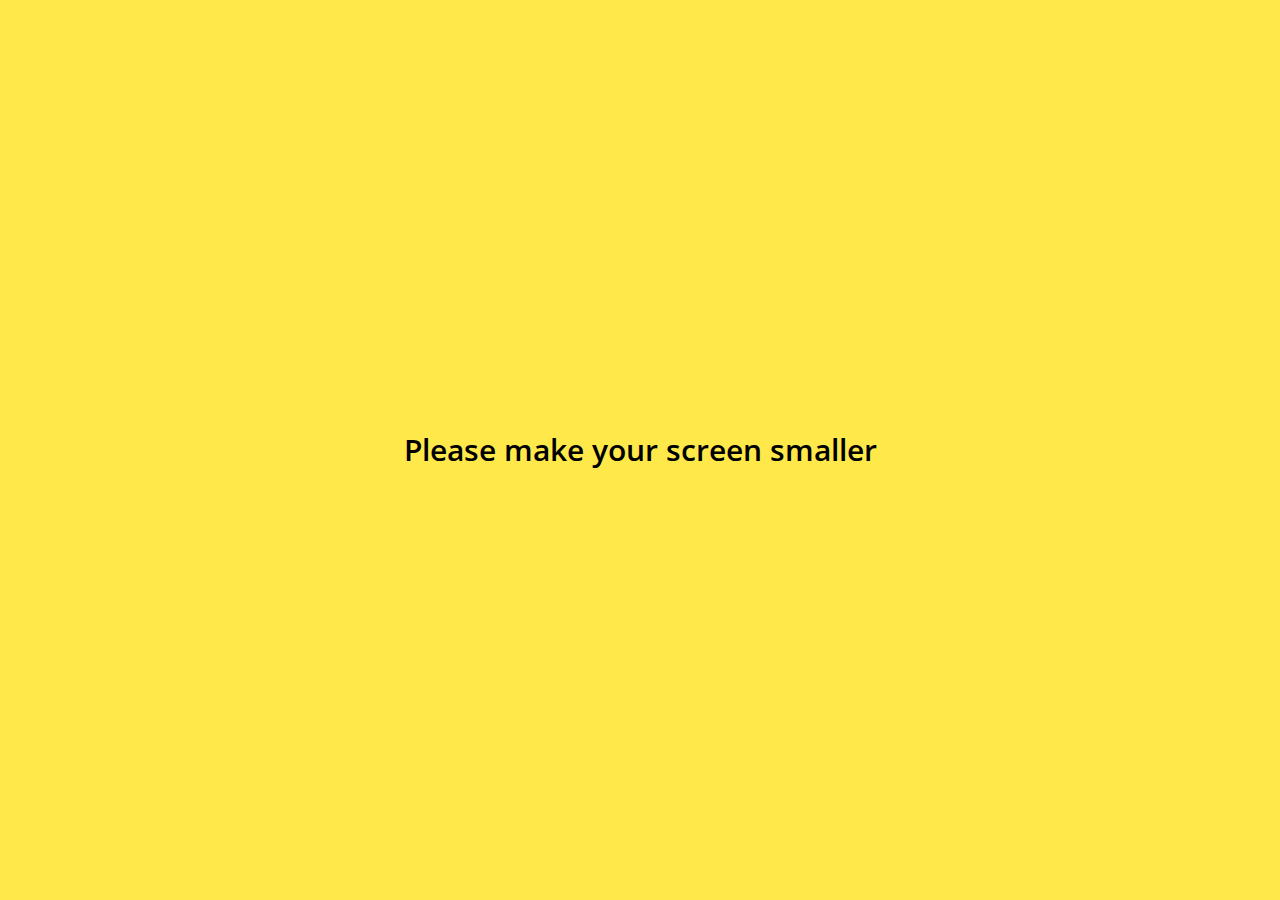
<file: index.html>
<!DOCTYPE html>
<html lang="en">
<head>
  <meta charset="UTF-8">
  <meta name="viewport" content="width=device-width, initial-scale=1.0">
  <meta http-equiv="X-UA-Compatible" content="ie=edge">
  <link rel="stylesheet" href="https://maxcdn.bootstrapcdn.com/font-awesome/4.7.0/css/font-awesome.min.css">
  <link rel="stylesheet" href="css/style.css ">
  <title>Beom's 1st clone ; kakao!</title>
</head>
<body>
  <header class="top-header">
    <div class="header__top">
      <div class="header__column">
        <i class="fa fa-fighter-jet" aria-hidden="true"></i>
        <i class="fa fa-wifi"></i>
      </div>
      <div class="header__column">
        <span class="header__time">18:38</span>
      </div>
      <div class="header__column">
        <i class="fa fa-moon-o"></i>
        <i class="fa fa-bluetooth-b"></i>
        <span class="header__battery">66% <i class="fa fa-battery-full"></i> </span>
      </div>
    </div>
    <div class="header__bottom">
      <div class="header__column">
        <span class="header__text">Manage</span>
      </div>
      <div class="header__column">
        <span class="header__text">Friends <span class="header__number">1</span></span>
      </div>
      <div class="header__column">
        <i class="fa fa-cog fa-lg"></i>
      </div>
    </div>
  </header>
  <main class="friends">
    <div class="search-bar">
      <i class="fa fa-search"></i>
      <input type="text" placeholder="Find friends, chats, Plus Friends"></input>
    </div>
    <section class="friends__section">
      <header class="friends__section-header">
        <h6 class="friends__section-title">My Profile</h6>
      </header>
      <div class="friends__section-rows">
        <div class="friends__section-row">
          <img src="images/avatar1.jpg" alt=""></img>
          <a href="profile.html" class="friends__section-name">
            Beom
          </a>
        </div>
        <div class="friends__section-row">
         <img src="images/avatar3.jpg" alt=""></img>
         <span class="friends__section-name">'Friends' Names Display</span>
        </div>
      </div>
    </section>
    <section class="friends__section">
      <header class="friends__section-header">
        <h6 class="friends__section-title">Friends</h6>
      </header>
      <div class="friends__section-rows">
        <div class="friends__section-row with-tagline">
          <div class="friends__section-column">
            <img src="images/avatar2.jpg" alt=""></img>
            <span class="friends__section-name">Daji</span>
          </div>
          <span class="friends__section-tagline">
           All you need is love.
          </span>
        </div>
      </div>
    </section>
  </main>
  <nav class="tab-bar">
    <a href="index.html" class="tab-bar__tab tab-bar__tab--selected">
      <i class="fa fa-user"></i>
      <span class="tab-bar__title">Friends</span>
    </a>
    <a href="chats.html" class="tab-bar__tab">
      <i class="fa fa-comment"></i>
      <span class="tab-bar__title">Chats</span>
    </a>
    <a href="find.html" class="tab-bar__tab">
      <i class="fa fa-search"></i>
      <span class="tab-bar__title">Find</span>
    </a>
    <a href="more.html" class="tab-bar__tab">
      <i class="fa fa-ellipsis-h"></i>
      <span class="tab-bar__title">More</span>
    </a>
  </nav>
  <div class="bigScreenText">
    <span>Please make your screen smaller</span>
  </div>
</body>
</html>
</file>
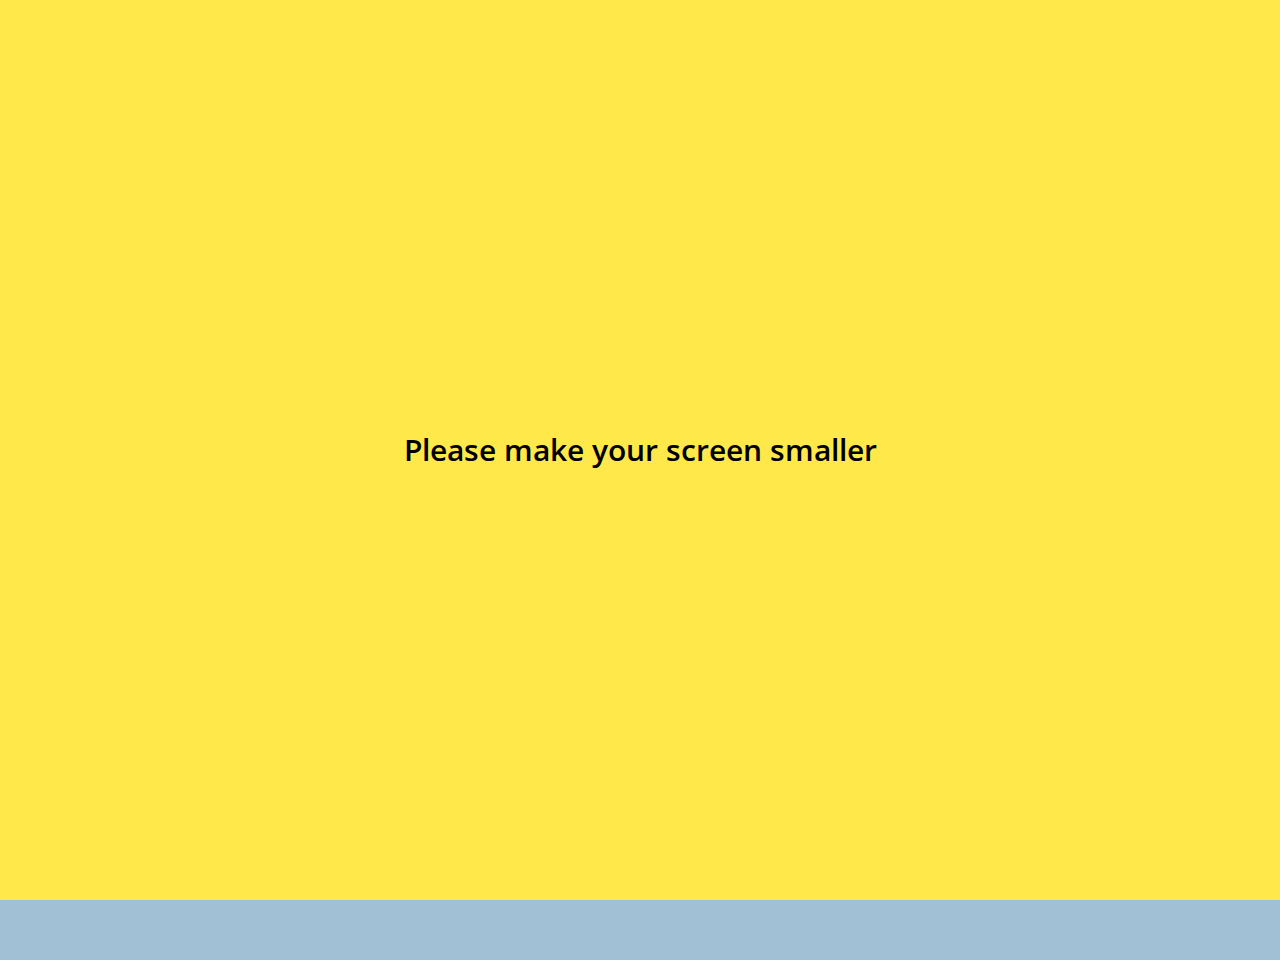
<file: chat.html>
<!DOCTYPE html>
<html lang="en">
<head>
  <meta charset="UTF-8">
  <meta name="viewport" content="width=device-width, initial-scale=1.0">
  <meta http-equiv="X-UA-Compatible" content="ie=edge">
  <link rel="stylesheet" href="https://maxcdn.bootstrapcdn.com/font-awesome/4.7.0/css/font-awesome.min.css">
  <link rel="stylesheet" href="css/style.css ">
  <title>Chat</title>
</head>
<body class="body-chat">
  <header class="top-header chat-header">
    <div class="header__top">
      <div class="header__column">
        <i class="fa fa-fighter-jet" aria-hidden="true"></i>
        <i class="fa fa-wifi"></i>
      </div>
      <div class="header__column">
        <span class="header__time">18:38</span>
      </div>
      <div class="header__column">
        <i class="fa fa-moon-o"></i>
        <i class="fa fa-bluetooth-b"></i>
        <span class="header__battery">66% <i class="fa fa-battery-full"></i> </span>
      </div>
    </div>
    <div class="header__bottom">
      <div class="header__column">
        <a href="chats.html">
          <i class="fa fa-chevron-left fa-lg"></i>
        </a>
      </div>
      <div class="header__column">
        <span class="header__text">Daji</span>
      </div>
      <div class="header__column">
        <i class="fa fa-search"></i>
        <i class="fa fa-bars"></i>
      </div>
    </div>
  </header>
  <main class="chat">
    <div class="date-divider">
      <span class="date-divider__text">Wednesday, October 25, 2017</span>
    </div>
    <div class="chat__message chat__message-from-me">
      <span class="chat__message-time">17:55</span>
      <span class="chat__message-body">
        I miss you and always love you
      </span>
    </div>
    <div class="chat__message chat__message-to-me">
      <img src="images/avatar2.jpg" class="chat__message-avatar">
        <div class="chat__message-center">
          <h3 class="chat__message-username">Daji</h3>
          <span class="chat__message-body">
            Me too!!!
          </span>
        </div>
      <span class="chat__message-time">17:59</span>
    </div>
  </main>
  <div class="type-message">
    <i class="fa fa-plus fa-lg"></i>
    <div class="type-message__input">
      <input type="text">
      <i class="fa fa-smile-o fa-lg"></i>
      <span class="record-message">
        <i class="fa fa-microphone fa-lg"></i>
      </span>
    </div>
  </div>
  <div class="bigScreenText">
    <span>Please make your screen smaller</span>
  </div>
</body>
</html>
</file>
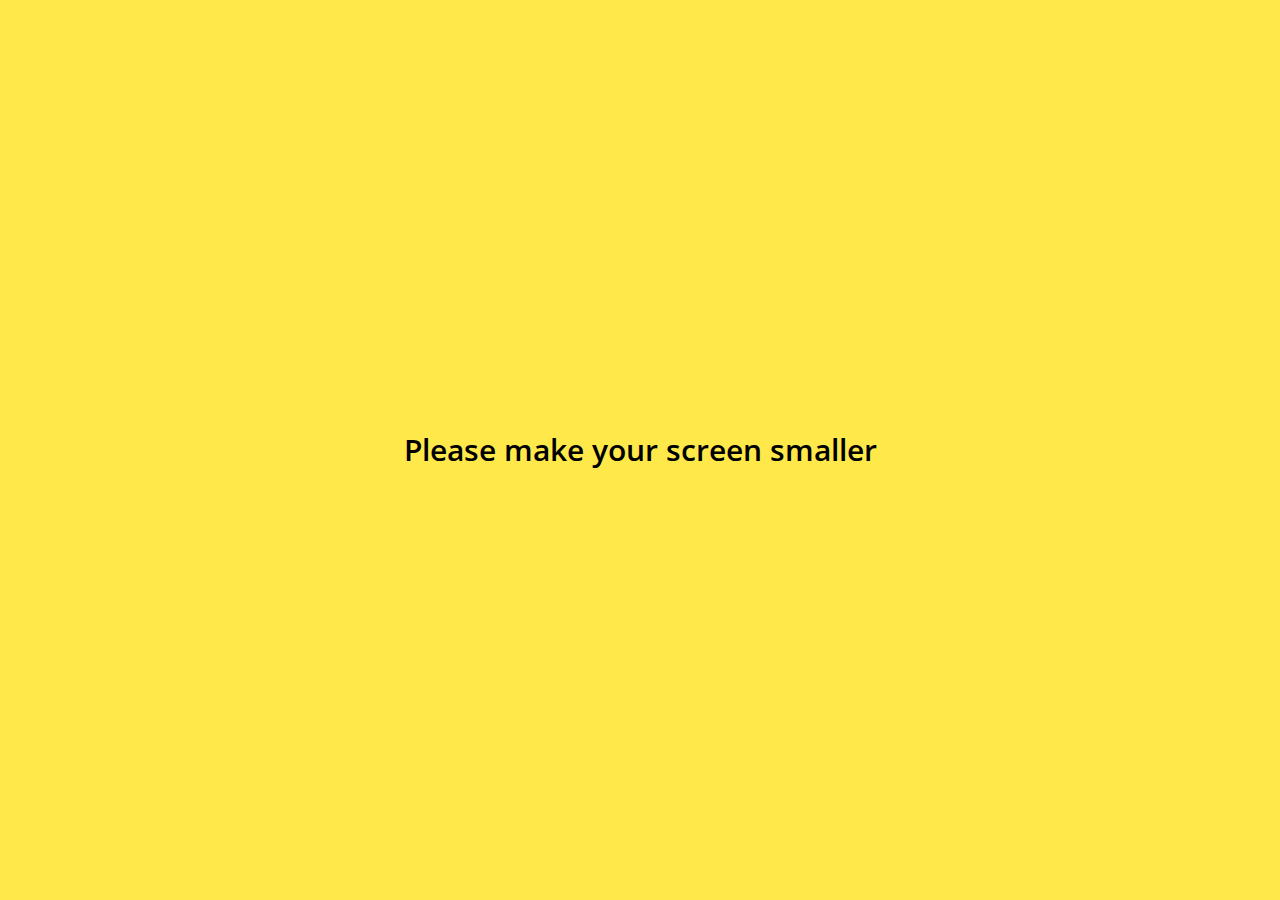
<file: chats.html>
<!DOCTYPE html>
<html lang="en">
<head>
  <meta charset="UTF-8">
  <meta name="viewport" content="width=device-width, initial-scale=1.0">
  <meta http-equiv="X-UA-Compatible" content="ie=edge">
  <link rel="stylesheet" href="https://maxcdn.bootstrapcdn.com/font-awesome/4.7.0/css/font-awesome.min.css">
  <link rel="stylesheet" href="css/style.css ">
  <title>Chats</title>
</head>
<body>
  <header class="top-header">
    <div class="header__top">
      <div class="header__column">
        <i class="fa fa-fighter-jet" aria-hidden="true"></i>
        <i class="fa fa-wifi"></i>
      </div>
      <div class="header__column">
        <span class="header__time">18:38</span>
      </div>
      <div class="header__column">
        <i class="fa fa-moon-o"></i>
        <i class="fa fa-bluetooth-b"></i>
        <span class="header__battery">66% <i class="fa fa-battery-full"></i> </span>
      </div>
    </div>
    <div class="header__bottom">
      <div class="header__column">
        <span class="header__text">Edit</span>
      </div>
      <div class="header__column">
        <span class="header__text">Chats <i class="fa fa-caret-down"></i> </span>
      </div>
    </div>
  </header>
  <main class="chats">
    <div class="search-bar">
      <i class="fa fa-search"></i>
      <input type="text" placeholder="Find friends, chats, Plus Friends"></input>
    </div>
    <ul class="chats__list">
      <li class="chats__chat">
        <a href="chat.html">
          <div class="chat__content">
            <img src="images/avatar2.jpg">
            <div class="chat__preview">
              <h3 class="chat__user">Daji</h3>
              <span class="chat__last-message">Hello! I love you</span>
            </div>
          </div>
          <span class="chat__date-time">
            17:55
          </span>
        </a>
      </li>
      <li class="chats__chat">
        <a href="chat.html">
          <div class="chat__content">
            <img src="images/avatar3.jpg">
            <div class="chat__preview">
              <h3 class="chat__user">KakaoTalk</h3>
              <span class="chat__last-message">You logged into KakaoTalk PC</span>
            </div>
          </div>
          <span class="chat__date-time">
            Sep 29
          </span>
        </a>
      </li>
    </ul>
    <div class="chat-btn">
      <i class="fa fa-comment"></i>
    </div>
  </main>
  <nav class="tab-bar">
    <a href="index.html" class="tab-bar__tab">
      <i class="fa fa-user"></i>
      <span class="tab-bar__title">Friends</span>
    </a>
    <a href="chats.html" class="tab-bar__tab tab-bar__tab--selected">
      <i class="fa fa-comment"></i>
      <span class="tab-bar__title">Chats</span>
    </a>
    <a href="find.html" class="tab-bar__tab">
      <i class="fa fa-search"></i>
      <span class="tab-bar__title">Find</span>
    </a>
    <a href="more.html" class="tab-bar__tab">
      <i class="fa fa-ellipsis-h"></i>
      <span class="tab-bar__title">More</span>
    </a>
  </nav>
  <div class="bigScreenText">
    <span>Please make your screen smaller</span>
  </div>
</body>
</html>
</file>
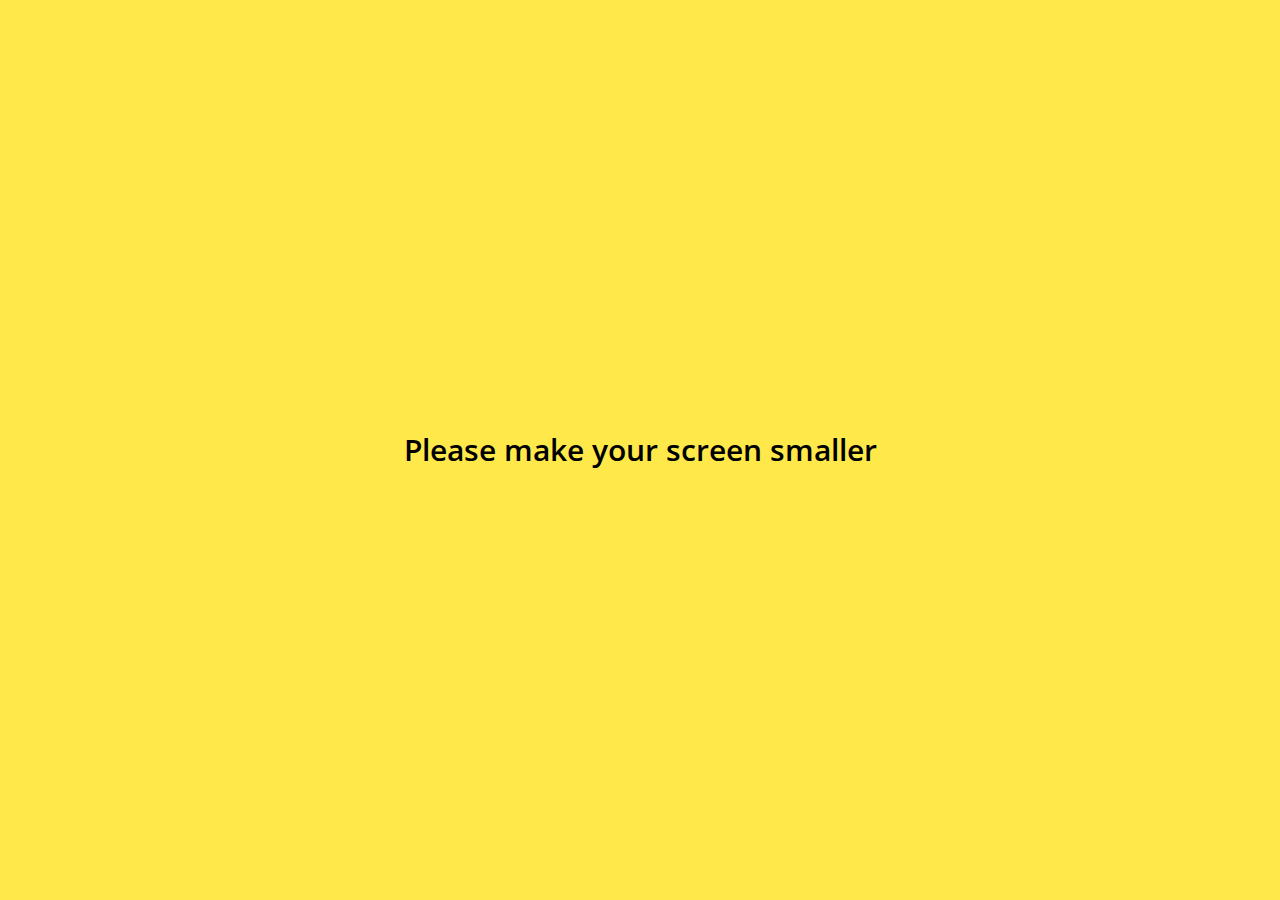
<file: find.html>
<!DOCTYPE html>
<html lang="en">
<head>
  <meta charset="UTF-8">
  <meta name="viewport" content="width=device-width, initial-scale=1.0">
  <meta http-equiv="X-UA-Compatible" content="ie=edge">
  <link rel="stylesheet" href="https://maxcdn.bootstrapcdn.com/font-awesome/4.7.0/css/font-awesome.min.css">
  <link rel="stylesheet" href="css/style.css ">
  <title>Find</title>
</head>
<body>
  <header class="top-header">
    <div class="header__top">
      <div class="header__column">
        <i class="fa fa-fighter-jet" aria-hidden="true"></i>
        <i class="fa fa-wifi"></i>
      </div>
      <div class="header__column">
        <span class="header__time">18:38</span>
      </div>
      <div class="header__column">
        <i class="fa fa-moon-o"></i>
        <i class="fa fa-bluetooth-b"></i>
        <span class="header__battery">66% <i class="fa fa-battery-full"></i> </span>
      </div>
    </div>
    <div class="header__bottom">
      <div class="header__column">
        <span class="header__text">Edit</span>
      </div>
      <div class="header__column">
        <span class="header__text">Find</span>
      </div>
    </div>
  </header>
  <main class="find">
    <section class="find__options">
      <div class="find__option">
        <i class="fa fa-address-book fa-lg"></i>
        <span class="find__option-title">Find</span>
      </div>
      <div class="find__option">
        <i class="fa fa-qrcode fa-lg"></i>
        <span class="find__option-title">QR Code</span>
      </div>
      <div class="find__option">
        <i class="fa fa-mobile fa-lg"></i>
        <span class="find__option-title">Shake</span>
      </div>
      <div class="find__option">
        <i class="fa fa-envelope-o fa-lg"></i>
        <span class="find__option-title">Invite via SMS</span>
      </div>
    </section>
    <section class="find__recommended">
      <header>
        <h6 class="recommended__title">Recommended Friends</h6>
      </header>
      <div class="recommended__none">
        <span class="recommended__text">You have no recommended friends.</span>
      </div>
    </section>
  </main>
  <nav class="tab-bar">
    <a href="index.html" class="tab-bar__tab">
      <i class="fa fa-user"></i>
      <span class="tab-bar__title">Friends</span>
    </a>
    <a href="chats.html" class="tab-bar__tab">
      <i class="fa fa-comment"></i>
      <span class="tab-bar__title">Chats</span>
    </a>
    <a href="find.html" class="tab-bar__tab tab-bar__tab--selected">
      <i class="fa fa-search"></i>
      <span class="tab-bar__title">Find</span>
    </a>
    <a href="more.html" class="tab-bar__tab">
      <i class="fa fa-ellipsis-h"></i>
      <span class="tab-bar__title">More</span>
    </a>
  </nav>
  <div class="bigScreenText">
    <span>Please make your screen smaller</span>
  </div>
</body>
</html>
</file>
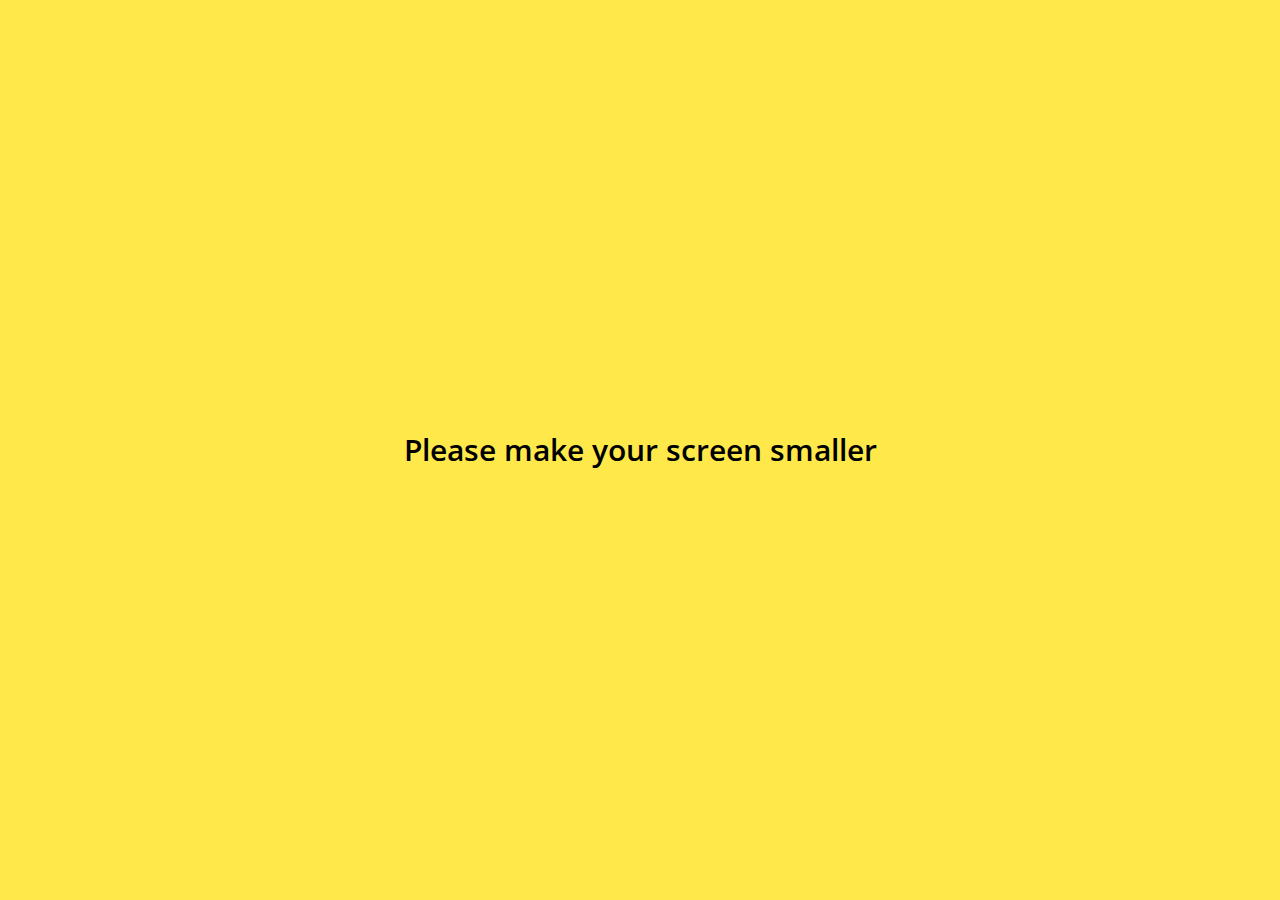
<file: more.html>
<link rel="stylesheet" href="css/style.css ">
<!DOCTYPE html>
<html lang="en">
<head>
  <meta charset="UTF-8">
  <meta name="viewport" content="width=device-width, initial-scale=1.0">
  <meta http-equiv="X-UA-Compatible" content="ie=edge">
  <link rel="stylesheet" href="https://maxcdn.bootstrapcdn.com/font-awesome/4.7.0/css/font-awesome.min.css">
  <link rel="stylesheet" href="css/style.css ">
  <title>More</title>
</head>
<body>
  <header class="top-header">
    <div class="header__top">
      <div class="header__column">
        <i class="fa fa-fighter-jet" aria-hidden="true"></i>
        <i class="fa fa-wifi"></i>
      </div>
      <div class="header__column">
        <span class="header__time">18:38</span>
      </div>
      <div class="header__column">
        <i class="fa fa-moon-o"></i>
        <i class="fa fa-bluetooth-b"></i>
        <span class="header__battery">66% <i class="fa fa-battery-full"></i> </span>
      </div>
    </div>
    <div class="header__bottom">
      <div class="header__column"></div>
      <div class="header__column">
        <span class="header__text">More</span>
      </div>
      <div class="header__column">
        <i class="fa fa-cog fa-lg"></i>
      </div>
    </div>
  </header>
  <main class="more">
    <header class="more__header">
      <div class="more-header__column">
        <img src="images/avatar1.jpg" alt="">
        <div class="more-header__info">
          <h3 class="more-header__title">
            Beom
          </h3>
          <span class="more-header__subtitle">
            beom.maker@gmail.com
          </span>
        </div>
      </div>
      <i class="fa fa-comment-o fa-2x"></i>
    </header>
    <section class="more__options">
      <div class="more__option">
        <i class="fa fa-smile-o fa-2x"></i>
        <span class="more__option-title">Emoticions</span>
      </div>
      <div class="more__option">
        <i class="fa fa-paint-brush fa-2x"></i>
        <span class="more__option-title">Themes</span>
      </div>
      <div class="more__option">
        <i class="fa fa-hand-peace-o fa-2x"></i>
        <span class="more__option-title">Plus Friend</span>
      </div>
      <div class="more__option">
        <i class="fa fa-user-circle-o fa-2x"></i>
        <span class="more__option-title">Account</span>
      </div>
    </section>
    <section class="more__plus-friends">
      <header class="plus-friends__header">
        <h2 class="plus-friends__title">Plus Friends</h2>
        <span class="plus-friends__learn-more">
          <i class="fa fa-info-circle"></i>
          Learn More
        </span>
      </header>
      <div class="plus-friends__items">
        <div class="plus-friends__item">
          <i class="fa fa-cutlery"></i>
          <span class="plus-friends__item-title">Order</span>
        </div>
        <div class="plus-friends__item">
          <i class="fa fa-home"></i>
          <span class="plus-friends__item-title">Store</span>
        </div>
        <div class="plus-friends__item">
          <i class="fa fa-television"></i>
          <span class="plus-friends__item-title">TV Channel/Radio...</span>
        </div>
        <div class="plus-friends__item">
          <i class="fa fa-pencil"></i>
          <span class="plus-friends__item-title">Creation</span>
        </div>
        <div class="plus-friends__item">
          <i class="fa fa-graduation-cap"></i>
          <span class="plus-friends__item-title">Education</span>
        </div>
        <div class="plus-friends__item">
          <i class="fa fa-university"></i>
          <span class="plus-friends__item-title">Politics/Society</span>
        </div>
        <div class="plus-friends__item">
          <i class="fa fa-krw"></i>
          <span class="plus-friends__item-title">Finance</span>
        </div>
        <div class="plus-friends__item">
          <i class="fa fa-video-camera"></i>
          <span class="plus-friends__item-title">Movies/Music</span>
        </div>
      </div>
    </section>
    <section class="more__links">
      <div class="more__option">
        <img src="images/kakaoStory.png" alt="" class="more__options">
        <span class="more__options-title">Kakao Story</span>
      </div>
      <div class="more__option">
        <img src="images/path.png" alt="" class="more__options">
        <span class="more__options-title">Path</span>
      </div>
      <div class="more__option">
        <img src="images/kakaoFriends.png" alt="" class="more__options">
        <span class="more__options-title">Kakao Friends</span>
      </div>
    </section>
  </main>
  <nav class="tab-bar">
    <a href="index.html" class="tab-bar__tab">
      <i class="fa fa-user"></i>
      <span class="tab-bar__title">Friends</span>
    </a>
    <a href="chats.html" class="tab-bar__tab">
      <i class="fa fa-comment"></i>
      <span class="tab-bar__title">Chats</span>
    </a>
    <a href="find.html" class="tab-bar__tab">
      <i class="fa fa-search"></i>
      <span class="tab-bar__title">Find</span>
    </a>
    <a href="more.html" class="tab-bar__tab tab-bar__tab--selected">
      <i class="fa fa-ellipsis-h"></i>
      <span class="tab-bar__title">More</span>
    </a>
  </nav>
  <div class="bigScreenText">
    <span>Please make your screen smaller</span>
  </div>
</body>
</html>
</file>
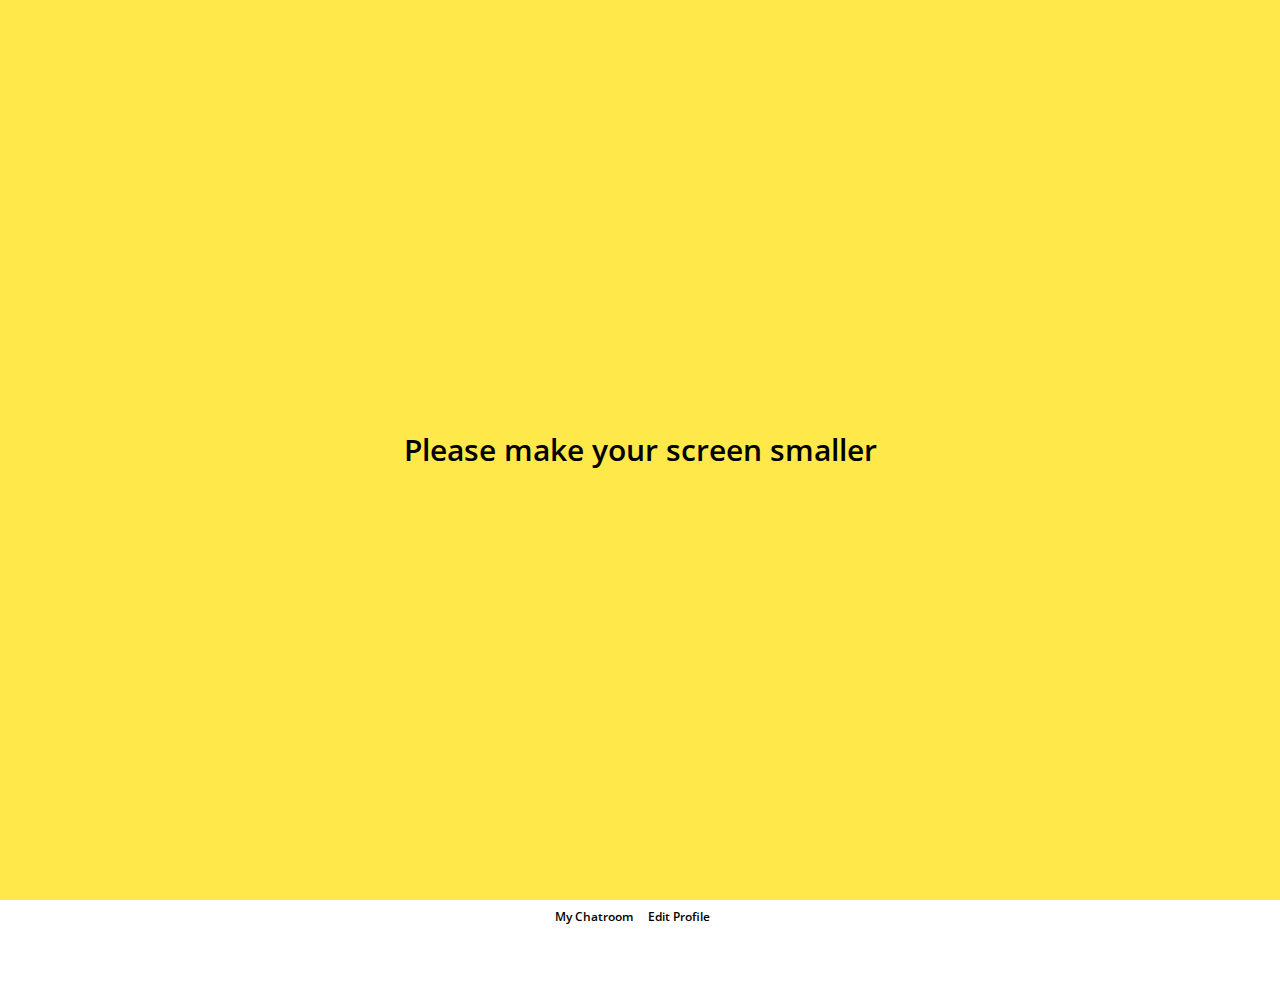
<file: profile.html>
<!DOCTYPE html>
<html lang="en">
<head>
  <meta charset="UTF-8">
  <meta name="viewport" content="width=device-width, initial-scale=1.0">
  <meta http-equiv="X-UA-Compatible" content="ie=edge">
  <link rel="stylesheet" href="https://maxcdn.bootstrapcdn.com/font-awesome/4.7.0/css/font-awesome.min.css">
  <link rel="stylesheet" href="css/style.css ">
  <title>Profile</title>
</head>
<body>
  <header class="top-header top-header--transparent">
    <div class="header__top">
      <div class="header__column">
        <i class="fa fa-fighter-jet" aria-hidden="true"></i>
        <i class="fa fa-wifi"></i>
      </div>
      <div class="header__column">
        <span class="header__time">18:38</span>
      </div>
      <div class="header__column">
        <i class="fa fa-moon-o"></i>
        <i class="fa fa-bluetooth-b"></i>
        <span class="header__battery">66% <i class="fa fa-battery-full"></i> </span>
      </div>
    </div>
    <div class="header__bottom">
      <div class="header__column">
        <a href="index.html">
        <i class="fa fa-times fa-lg"></i>
        </a>
      </div>
      <div class="header__column">
      </div>
      <div class="header__column">
        <i class="fa fa-user fa-lg"></i>
      </div>
    </div>
  </header>
  <main class="profile">
    <header class="profile__header">
      <div class="profile__header-container">
        <img src="images/avatar1.jpg" alt="">
        <h3 class="profile__header-title">Beom</h3>
      </div>
    </header>
    <div class="profile__container">
      <input type="text" placeholder="beom.maker@gmail.com">
      <div class="profile__actions">
        <div class="profile__action">
          <span class="profile__action-circle">
            <i class="fa fa-comment fa-lg"></i>
          </span>
          <span class="profile__action-title">My Chatroom</span>
        </div>
        <div class="profile__action">
          <span class="profile__action-circle">
            <i class="fa fa-pencil fa-lg"></i>
          </span>
          <span class="profile__action-title">Edit Profile</span>
        </div>
      </div>
    </div>
  </main>
  <div class="bigScreenText">
    <span>Please make your screen smaller</span>
  </div>
</body>
</html>
</file>
<file: css/style.css>
@import url("https://fonts.googleapis.com/css?family=Open+Sans:400,600");
@import "reset.css";
@import "globals.css";
@import "header.css";
@import "navigation.css";
@import "search-bar.css";
@import "friends.css";
@import "chats.css";
@import "find.css";
@import "more.css";
@import "profile.css";
@import "chat.css";
@import "bigScreen.css";
@import "mobile.css";
</file>
